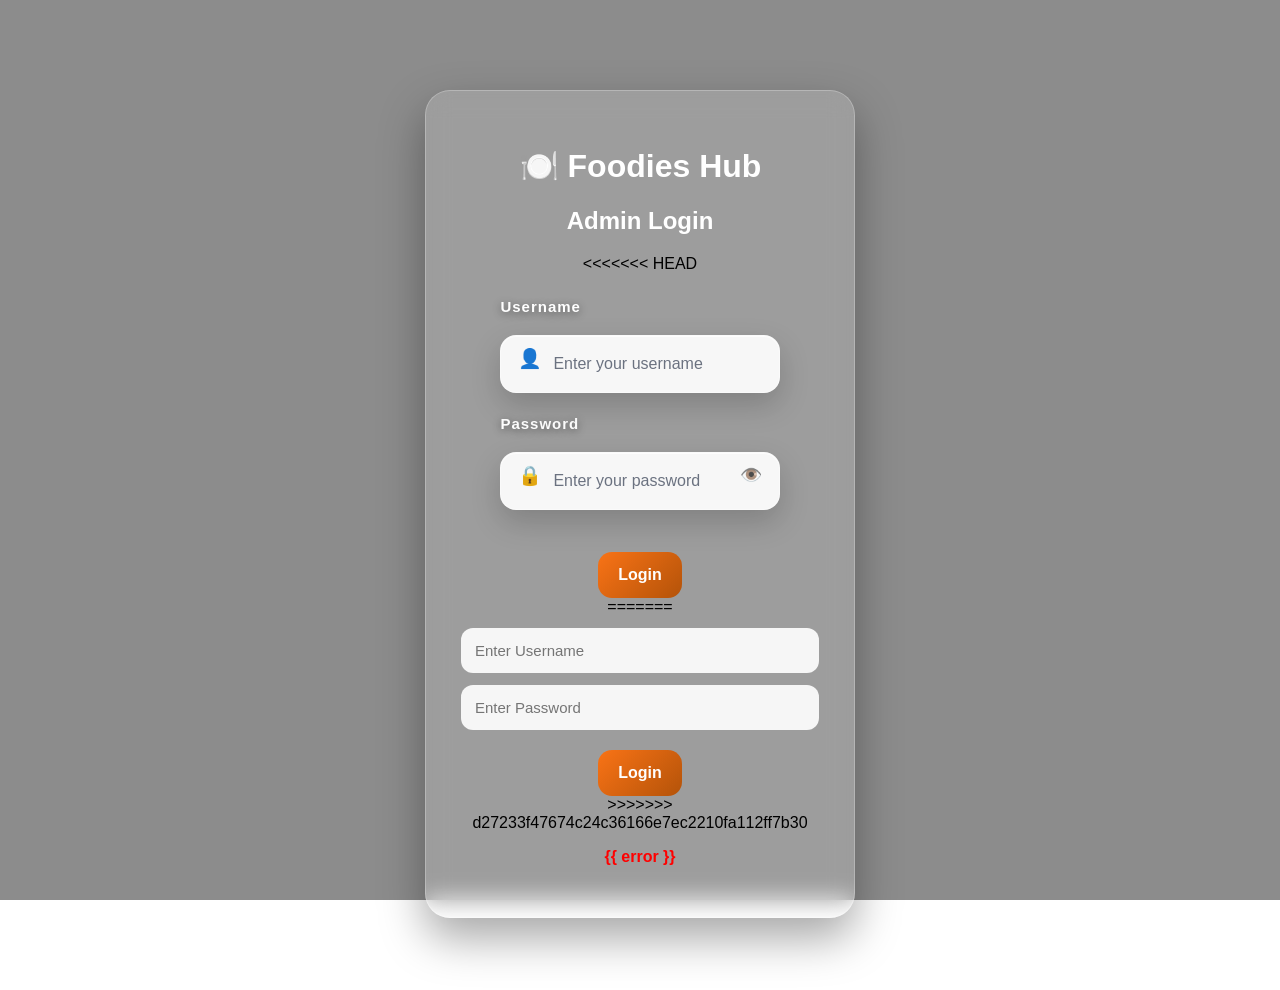
<file: templates/login.html>
<!DOCTYPE html>
<html>
<head>
    <title>Admin Login</title>
    <link rel="stylesheet" href="/static/style.css">
</head>
<body>

<div class="login-box">
    <h1>🍽️ Foodies Hub</h1>
    <h2>Admin Login</h2>

<<<<<<< HEAD
   <form method="POST" autocomplete="off" class="login-form">

    <div class="form-group">
        <label>Username</label>
        <div class="professional-input">
            <span class="input-icon">👤</span>
            <input 
                type="text"
                name="username"
                id="username"
                placeholder="Enter your username"
                autocomplete="off"
                value=""
                required
            >
        </div>
    </div>

    <div class="form-group">
        <label>Password</label>
        <div class="professional-input">
            <span class="input-icon">🔒</span>
            <input 
                type="password"
                name="password"
                id="password"
                placeholder="Enter your password"
                autocomplete="new-password"
                value=""
                required
            >
            <span class="eye-icon" onclick="togglePassword()">👁️</span>
        </div>
    </div>

    <button type="submit">Login</button>
</form>

<script>
function togglePassword() {
    const password = document.getElementById("password");

    if (password.type === "password") {
        password.type = "text";
    } else {
        password.type = "password";
    }
}

window.onload = function () {
    setTimeout(function () {
        document.getElementById("username").value = "";
        document.getElementById("password").value = "";
    }, 300);
};
</script>
<script>
function togglePassword() {
    const password = document.getElementById("password");

    if (password.type === "password") {
        password.type = "text";
    } else {
        password.type = "password";
    }
}

// Clear browser autofill after page loads
window.onload = function () {
    setTimeout(function () {
        document.getElementById("username").value = "";
        document.getElementById("password").value = "";
    }, 300);
};
</script>
=======
    <form method="POST">
        <input type="text" name="username" placeholder="Enter Username" required>
        <input type="password" name="password" placeholder="Enter Password" required>

        <button type="submit">Login</button>
    </form>
>>>>>>> d27233f47674c24c36166e7ec2210fa112ff7b30

    <p class="error">{{ error }}</p>

</div>

</body>
</html>
</file>
<file: static/style.css>
* {
    box-sizing: border-box;
}

body {
    font-family: 'Segoe UI', Arial, sans-serif;

    background:
    linear-gradient(rgba(0,0,0,0.45), rgba(0,0,0,0.45)),
    url('https://images.unsplash.com/photo-1517248135467-4c7edcad34c4');

    background-size: cover;
    background-position: center;
    background-attachment: fixed;

    margin: 0;
    padding: 0;
    min-height: 100vh;
}

/* MAIN CONTAINERS */

.container,
.bill-container {

    width: 78%;
    margin: 35px auto;

    background: rgba(255, 255, 255, 0.96);

    padding: 35px;

    border-radius: 24px;

    box-shadow: 0 20px 45px rgba(0,0,0,0.25);
}

/* HERO SECTION */

.hero {

    background: linear-gradient(135deg, #f97316, #b45309);

    color: white;

    padding: 30px;

    border-radius: 20px;

    text-align: center;

    margin-bottom: 25px;
}

.hero h1 {

    color: white;

    margin: 0;

    font-size: 42px;

    animation: logoMove 2s infinite alternate;
}

.hero p {

    font-size: 18px;

    margin-top: 8px;
}

/* LOGO ANIMATION */

@keyframes logoMove {

    from {
        transform: scale(1);
    }

    to {
        transform: scale(1.05);
    }
}

/* HEADINGS */

h1 {
    text-align: center;
    color: #b45309;
}

h2 {
    text-align: center;
    color: #1f2937;
}

h3 {

    color: #7c2d12;

    border-left: 5px solid #f59e0b;

    padding-left: 10px;
}

/* SECTION CARDS */

.section-card {

    background: #fff7ed;

    padding: 22px;

    border-radius: 18px;

    margin-bottom: 25px;

    border: 1px solid #fed7aa;
}

/* GRID */

.grid {

    display: grid;

    grid-template-columns: repeat(2, 1fr);

    gap: 15px;
}

/* INPUTS */

input,
select {

    width: 100%;

    padding: 14px;

    margin-top: 12px;

    border: none;

    border-radius: 12px;

    background: rgba(255,255,255,0.9);

    font-size: 15px;

    outline: none;
}

input:focus,
select:focus {

    border: 2px solid #f97316;

    box-shadow: 0 0 8px rgba(249,115,22,0.4);
}

/* SEARCH BAR */

#searchInput,
#transactionSearch {

    margin-bottom: 20px;

    border: 2px solid #f97316;
}

/* MENU */

.menu {

    display: grid;

    grid-template-columns: repeat(2, 1fr);

    gap: 15px;
}

.menu-item {

    background: white;

    padding: 15px;

    border-radius: 16px;

    border: 1px solid #fed7aa;

    display: flex;

    justify-content: space-between;

    align-items: center;

    transition: 0.3s;
}

.menu-item:hover {

    transform: translateY(-4px);

    box-shadow: 0 8px 18px rgba(0,0,0,0.15);
}

.menu-item strong {

    display: block;

    color: #431407;
}

.menu-item span {

    color: #ea580c;

    font-weight: bold;
}

.menu-item input {

    width: 80px;

    text-align: center;
}

/* BUTTONS */

button,
.new-bill-btn {

    display: inline-block;

    padding: 14px 20px;

    background: linear-gradient(135deg, #f97316, #b45309);

    color: white;

    border: none;

    border-radius: 14px;

    font-size: 16px;

    font-weight: bold;

    margin-top: 20px;

    cursor: pointer;

    text-decoration: none;

    transition: 0.3s;
}

button:hover,
.new-bill-btn:hover {

    background: linear-gradient(135deg, #b45309, #7c2d12);

    transform: translateY(-2px);
}

/* BUTTON GROUP */

.button-group {

    display: flex;

    gap: 15px;

    flex-wrap: wrap;

    justify-content: center;
}

/* NAVIGATION */

.nav {

    text-align: right;

    margin-bottom: 20px;
}

.nav a,
.mode-btn {

    display: inline-block;

    background: #111827;

    color: white;

    padding: 10px 16px;

    border-radius: 10px;

    text-decoration: none;

    font-weight: bold;

    margin: 5px;
}

.nav a:hover,
.mode-btn:hover {

    background: #374151;
}

/* TABLES */

table {

    width: 100%;

    border-collapse: collapse;

    margin-top: 20px;

    background: white;

    border-radius: 12px;

    overflow: hidden;
}

th {

    background: linear-gradient(135deg, #f97316, #b45309);

    color: white;

    padding: 13px;
}

td {

    padding: 12px;

    text-align: center;

    border-bottom: 1px solid #e5e7eb;
}

tr:nth-child(even) {

    background: #fff7ed;
}

/* BILL SECTION */

.bill-container p {

    font-size: 16px;

    color: #374151;
}

.bill-container h2:last-of-type {

    background: linear-gradient(135deg, #16a34a, #15803d);

    color: white;

    padding: 15px;

    border-radius: 14px;
}

/* SUCCESS MESSAGE */

.success {

    background: #dcfce7;

    color: #166534;

    padding: 12px;

    border-radius: 10px;

    font-weight: bold;
}

/* LOGIN BOX */

.login-box {

    width: 430px;

    margin: 90px auto;

    background: rgba(255, 255, 255, 0.15);

    backdrop-filter: blur(12px);

    -webkit-backdrop-filter: blur(12px);

    padding: 35px;

    border-radius: 25px;

    border: 1px solid rgba(255,255,255,0.25);

    box-shadow: 0 20px 45px rgba(0,0,0,0.35);

    text-align: center;

    animation: fadeIn 1s ease;
}

.login-box h1,
.login-box h2 {

    color: white;
}

/* LOGIN ANIMATION */

@keyframes fadeIn {

    from {
        opacity: 0;
        transform: translateY(30px);
    }

    to {
        opacity: 1;
        transform: translateY(0);
    }
}

/* ERROR */

.error {

    color: red;

    font-weight: bold;
}

/* DASHBOARD */

.dashboard-grid {

    display: grid;

    grid-template-columns: repeat(3, 1fr);

    gap: 22px;
}

.dashboard-card {

    background: linear-gradient(135deg, #fff7ed, #fed7aa);

    padding: 25px;

    border-radius: 18px;

    text-align: center;

    box-shadow: 0 8px 18px rgba(0,0,0,0.12);
}

.dashboard-card h2 {

    font-size: 32px;

    color: #b45309;
}

.dashboard-card p {

    font-size: 17px;

    font-weight: bold;

    color: #431407;
}

/* DARK MODE */

.dark-mode {

    background: #111827;
}

.dark-mode .container,
.dark-mode .bill-container {

    background: #1f2937;

    color: white;
}

.dark-mode .section-card,
.dark-mode .dashboard-card {

    background: #374151;

    color: white;
}

.dark-mode table {

    background: #1f2937;

    color: white;
}

.dark-mode tr:nth-child(even) {

    background: #374151;
}

.dark-mode td {

    color: white;
}

.dark-mode input,
.dark-mode select {

    background: #4b5563;

    color: white;
}

.dark-mode h1,
.dark-mode h2,
.dark-mode h3,
.dark-mode p {

    color: white;
}

/* PRINT */

@media print {

    body {

        background: white;
    }

    .bill-container {

        box-shadow: none;

        width: 100%;
    }

    button,
    a,
    .nav {

        display: none;
    }
}

/* MOBILE RESPONSIVE */

@media (max-width: 768px) {

    .container,
    .bill-container {

        width: 92%;

        padding: 22px;
    }

    .menu,
    .grid,
    .dashboard-grid {

        grid-template-columns: 1fr;
    }

    .hero h1 {

        font-size: 32px;
    }

    .button-group {

        flex-direction: column;
    }
}
.dark-toggle {

    position: fixed;

    bottom: 20px;

    right: 20px;

    z-index: 999;

    background: #111827;

    color: white;

    border: none;

    padding: 14px 18px;

    border-radius: 50px;

    cursor: pointer;

    font-size: 15px;

    font-weight: bold;

    box-shadow: 0 8px 20px rgba(0,0,0,0.3);
}

.dark-toggle:hover {

    background: #374151;
<<<<<<< HEAD
}
.input-label {
    display: block;
    text-align: left;
    width: 80%;
    margin: 12px auto 6px;
    color: white;
    font-size: 16px;
    font-weight: bold;
}

.input-box {
    position: relative;
    width: 80%;
    margin: 0 auto 15px;
}

.input-box input {
    width: 100%;
    padding: 16px 45px 16px 18px;
    border-radius: 12px;
    border: none;
    outline: none;
    font-size: 16px;
}

.eye-icon {
    position: absolute;
    right: 14px;
    top: 14px;
    cursor: pointer;
    font-size: 18px;
}
/* Premium Login Input Design */

.login-form {
    width: 78%;
    margin: 25px auto 0;
}

.form-group {
    margin-bottom: 22px;
    text-align: left;
}

.form-group label {
    display: block;
    margin-bottom: 8px;
    color: #ffffff;
    font-size: 15px;
    font-weight: 700;
    letter-spacing: 1px;
    text-shadow: 0 2px 8px rgba(0, 0, 0, 0.45);
}

.professional-input {
    position: relative;
    width: 100%;
}

.professional-input input {
    width: 100%;
    height: 58px;
    padding: 0 52px 0 52px;
    border-radius: 16px;
    border: 1px solid rgba(255, 255, 255, 0.35);
    outline: none;
    font-size: 16px;
    font-weight: 500;
    color: #1f2937;
    background: rgba(255, 255, 255, 0.92);
    box-shadow: 
        0 12px 30px rgba(0, 0, 0, 0.18),
        inset 0 1px 0 rgba(255, 255, 255, 0.7);
    transition: all 0.3s ease;
    box-sizing: border-box;
}

.professional-input input::placeholder {
    color: #6b7280;
    font-weight: 500;
}

.professional-input input:focus {
    border: 1px solid #f97316;
    background: #ffffff;
    box-shadow: 
        0 0 0 4px rgba(249, 115, 22, 0.25),
        0 14px 35px rgba(0, 0, 0, 0.25);
    transform: translateY(-2px);
}

.input-icon {
    position: absolute;
    left: 18px;
    top: 50%;
    transform: translateY(-50%);
    font-size: 19px;
    z-index: 2;
}

.eye-icon {
    position: absolute;
    right: 18px;
    top: 50%;
    transform: translateY(-50%);
    cursor: pointer;
    font-size: 18px;
    z-index: 2;
    opacity: 0.8;
    transition: 0.3s ease;
}

.eye-icon:hover {
    opacity: 1;
    transform: translateY(-50%) scale(1.15);
}

/* Mobile responsive login input */
@media (max-width: 768px) {
    .login-form {
        width: 88%;
    }

    .professional-input input {
        height: 54px;
        font-size: 15px;
    }
=======
>>>>>>> d27233f47674c24c36166e7ec2210fa112ff7b30
}
</file>
